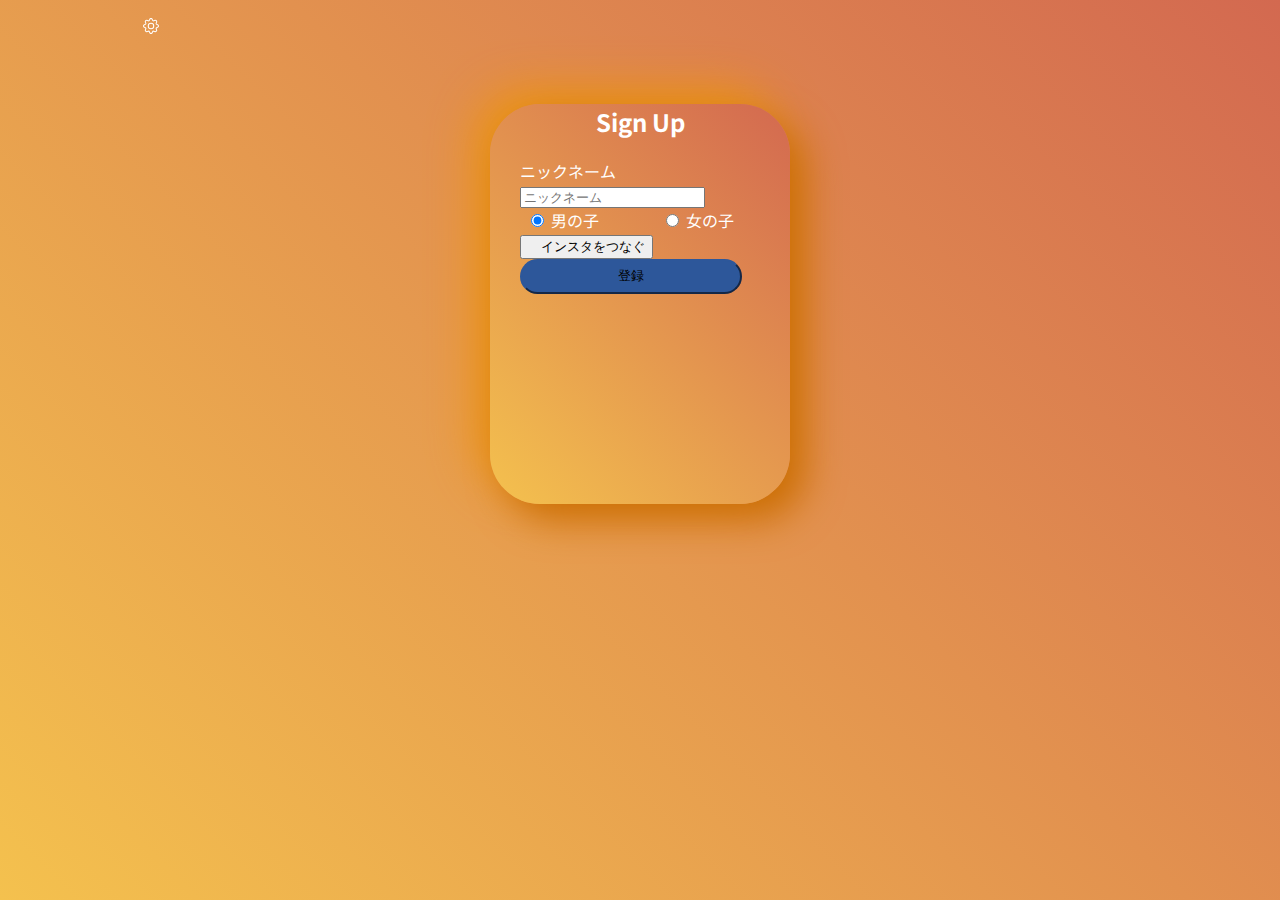
<file: index.html>
<!DOCTYPE html>
<html lang="ja">
<head>
    <meta charset="UTF-8">
    <meta name="viewport" content="width=device-width, initial-scale=1.0">
    <title>W_HatTrick | インスタがプロフィールでいいじゃん</title>

    <!-- Bootstrap CDN -->
    <link rel="stylesheet" href="https://stackpath.bootstrapcdn.com/bootstrap/4.5.0/css/bootstrap.min.css" integrity="sha384-9aIt2nRpC12Uk9gS9baDl411NQApFmC26EwAOH8WgZl5MYYxFfc+NcPb1dKGj7Sk" crossorigin="anonymous">

    <!-- FontAwsome CDN -->
    <link rel="stylesheet" href="https://use.fontawesome.com/releases/v5.15.1/css/all.css" integrity="sha384-vp86vTRFVJgpjF9jiIGPEEqYqlDwgyBgEF109VFjmqGmIY/Y4HV4d3Gp2irVfcrp" crossorigin="anonymous">

    <!-- Google font CDN -->
    <link href="https://fonts.googleapis.com/css2?family=Noto+Sans+JP&display=swap" rel="stylesheet">

    <link rel="stylesheet" href="style.css">
</head>
<body>

    <header>
        <nav class="navbar">
            <a class="navbar-brand" href="#"></a>
            <!-- <a><i class="fas fa-cog"></i></a> -->
            <svg width="1em" height="1em" viewBox="0 0 16 16" class="bi bi-gear" fill="currentColor" xmlns="http://www.w3.org/2000/svg">
                <path fill-rule="evenodd" d="M8.837 1.626c-.246-.835-1.428-.835-1.674 0l-.094.319A1.873 1.873 0 0 1 4.377 3.06l-.292-.16c-.764-.415-1.6.42-1.184 1.185l.159.292a1.873 1.873 0 0 1-1.115 2.692l-.319.094c-.835.246-.835 1.428 0 1.674l.319.094a1.873 1.873 0 0 1 1.115 2.693l-.16.291c-.415.764.42 1.6 1.185 1.184l.292-.159a1.873 1.873 0 0 1 2.692 1.116l.094.318c.246.835 1.428.835 1.674 0l.094-.319a1.873 1.873 0 0 1 2.693-1.115l.291.16c.764.415 1.6-.42 1.184-1.185l-.159-.291a1.873 1.873 0 0 1 1.116-2.693l.318-.094c.835-.246.835-1.428 0-1.674l-.319-.094a1.873 1.873 0 0 1-1.115-2.692l.16-.292c.415-.764-.42-1.6-1.185-1.184l-.291.159A1.873 1.873 0 0 1 8.93 1.945l-.094-.319zm-2.633-.283c.527-1.79 3.065-1.79 3.592 0l.094.319a.873.873 0 0 0 1.255.52l.292-.16c1.64-.892 3.434.901 2.54 2.541l-.159.292a.873.873 0 0 0 .52 1.255l.319.094c1.79.527 1.79 3.065 0 3.592l-.319.094a.873.873 0 0 0-.52 1.255l.16.292c.893 1.64-.902 3.434-2.541 2.54l-.292-.159a.873.873 0 0 0-1.255.52l-.094.319c-.527 1.79-3.065 1.79-3.592 0l-.094-.319a.873.873 0 0 0-1.255-.52l-.292.16c-1.64.893-3.433-.902-2.54-2.541l.159-.292a.873.873 0 0 0-.52-1.255l-.319-.094c-1.79-.527-1.79-3.065 0-3.592l.319-.094a.873.873 0 0 0 .52-1.255l-.16-.292c-.892-1.64.902-3.433 2.541-2.54l.292.159a.873.873 0 0 0 1.255-.52l.094-.319z"/>
                <path fill-rule="evenodd" d="M8 5.754a2.246 2.246 0 1 0 0 4.492 2.246 2.246 0 0 0 0-4.492zM4.754 8a3.246 3.246 0 1 1 6.492 0 3.246 3.246 0 0 1-6.492 0z"/>
            </svg>
        </nav>
    </header>

    <main>

        <div class="signup">
            <div class="box">
                <h2 class="textCenter mt-5 pt-5">Sign Up</h2>
                <form>
                    <div class="mt-4">
                        <label for="inputName">ニックネーム</label>
                        <input type="text" class="form-control" placeholder="ニックネーム" id="inputName">
                    </div>

                    <div class="displayFlex mt-4">
                        <div class="form-check">
                            <input class="form-check-input" type="radio" name="exampleRadios" id="exampleRadios1" value="option1" checked>
                            <label class="form-check-label" for="exampleRadios1">
                                男の子
                            </label>
                    　  </div>
                    　  <div class="form-check">
                            <input class="form-check-input" type="radio" name="exampleRadios" id="exampleRadios2" value="option2">
                            <label class="form-check-label" for="exampleRadios2">
                                女の子
                            </label>
                    　  </div>
                    </div>
                    <button type="button" class="btn btn-outline-light btn-lg mt-4"><i class="fab fa-instagram">　</i>インスタをつなぐ</button>
                    <button type="submit" class="btn btn-info submitBtn mt-4">登録</button>
                </form>
            </div>
        </div>
    </main>
    

    
    <!-- Bootstrap CDN -->
    <script src="https://code.jquery.com/jquery-3.5.1.slim.min.js" integrity="sha384-DfXdz2htPH0lsSSs5nCTpuj/zy4C+OGpamoFVy38MVBnE+IbbVYUew+OrCXaRkfj" crossorigin="anonymous"></script>
    <script src="https://cdn.jsdelivr.net/npm/popper.js@1.16.0/dist/umd/popper.min.js" integrity="sha384-Q6E9RHvbIyZFJoft+2mJbHaEWldlvI9IOYy5n3zV9zzTtmI3UksdQRVvoxMfooAo" crossorigin="anonymous"></script>
    <script src="https://stackpath.bootstrapcdn.com/bootstrap/4.5.0/js/bootstrap.min.js" integrity="sha384-OgVRvuATP1z7JjHLkuOU7Xw704+h835Lr+6QL9UvYjZE3Ipu6Tp75j7Bh/kR0JKI" crossorigin="anonymous"></script>

</body>
</html>
</file>
<file: style.css>
body {
  height: 100vh;
  max-width: 1024px;
  margin: auto;
  font-family: 'Noto Sans JP', sans-serif;
  background-image: linear-gradient(45deg, #f4c14e, #d36950);
  color: white;
}

header {
  height: 54px;
  max-width: 1024px;
  padding: 15px;
}

main {
  max-width: 1024px;
  margin: auto;
}

.box {
  width: 80%;
  margin: auto;
}

.displayFlex {
  display: -webkit-box;
  display: -ms-flexbox;
  display: flex;
  -ms-flex-pack: distribute;
      justify-content: space-around;
}

.textCenter {
  text-align: center;
}

.signup {
  padding: 0;
  margin: 0;
  margin: auto;
  border-radius: 50px;
  background-image: linear-gradient(45deg, #f4c14e, #d36950);
  -webkit-box-shadow: 16px 16px 37px #cc6f06, -14px -14px 45px #ec9513;
          box-shadow: 16px 16px 37px #cc6f06, -14px -14px 45px #ec9513;
  height: 400px;
  width: 300px;
}

.btn-info {
  background-color: #2D579A;
  border-color: #2D579A;
}

.submitBtn {
  padding: .4rem 6rem;
  border-radius: 50px;
}

.invalid-feedback {
  color: #C44816;
}

.form-control.is-invalid {
  color: #C44816;
  border-color: #C44816;
}
/*# sourceMappingURL=style.css.map */
</file>
